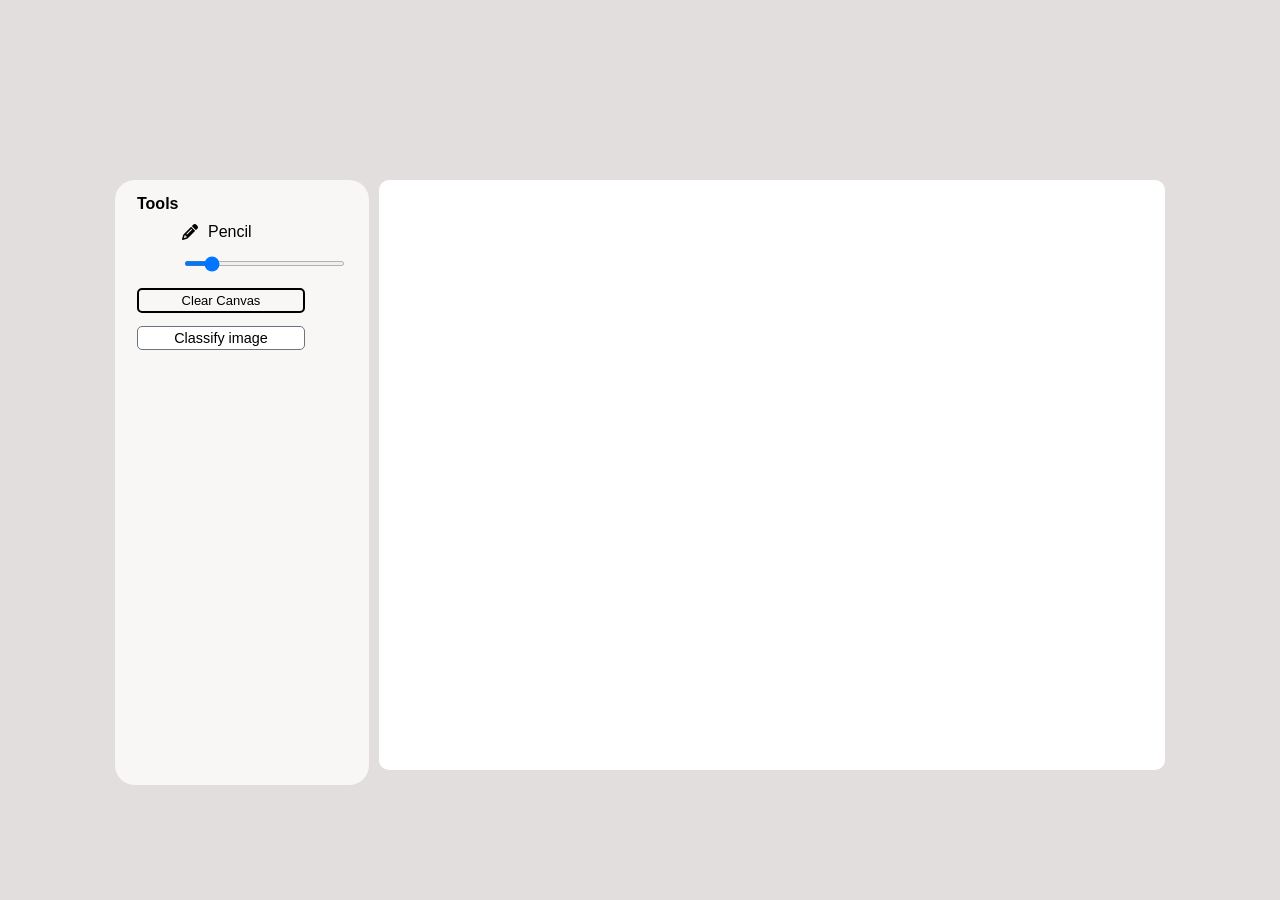
<file: drawing/index.html>
<!DOCTYPE html>
<html lang="en">

<head>
    <meta charset="UTF-8">
    <meta name="viewport" content="width=device-width, initial-scale=1.0">
    <title>Image recognition</title>
    <link rel="stylesheet" href="style.css">
    <!-- font awesome icons -->
    <link rel="stylesheet" href="https://cdnjs.cloudflare.com/ajax/libs/font-awesome/6.1.1/css/all.min.css"
          integrity="sha512-KfkfwYDsLkIlwQp6LFnl8zNdLGxu9YAA1QvwINks4PhcElQSvqcyVLLD9aMhXd13uQjoXtEKNosOWaZqXgel0g=="
          crossorigin="anonymous" referrerpolicy="no-referrer" />
    <script src="script.js" defer></script>
    <!-- <script src="https://kit.fontawesome.com/c353d71a36.js" crossorigin="anonymous">
      </script> -->
</head>

<body>
    <div class="container">
        <section class="tools-board">
            <div class="row">
                <label for="" class="title"><strong>Tools</strong></label>
                <ul class="options">
                    <li class="option tool" id="pencil">
                        <i class="fas fa-pencil" id="icon"></i>
                        <span>Pencil</span>
                    </li>
                    <li class="option">
                        <input type="range" id="size-slider" min="1" 
                               max="30" value="5">
                    </li>
                </ul>
            </div>
            <div class="row buttons">
                <button class="clear-canvas">Clear Canvas</button>
                <button class="save-img">Classify image</button>
            </div>
        </section>
        <section class="drawing-board">
            <canvas></canvas>
        </section>
    </div>
</body>
</html>
</file>
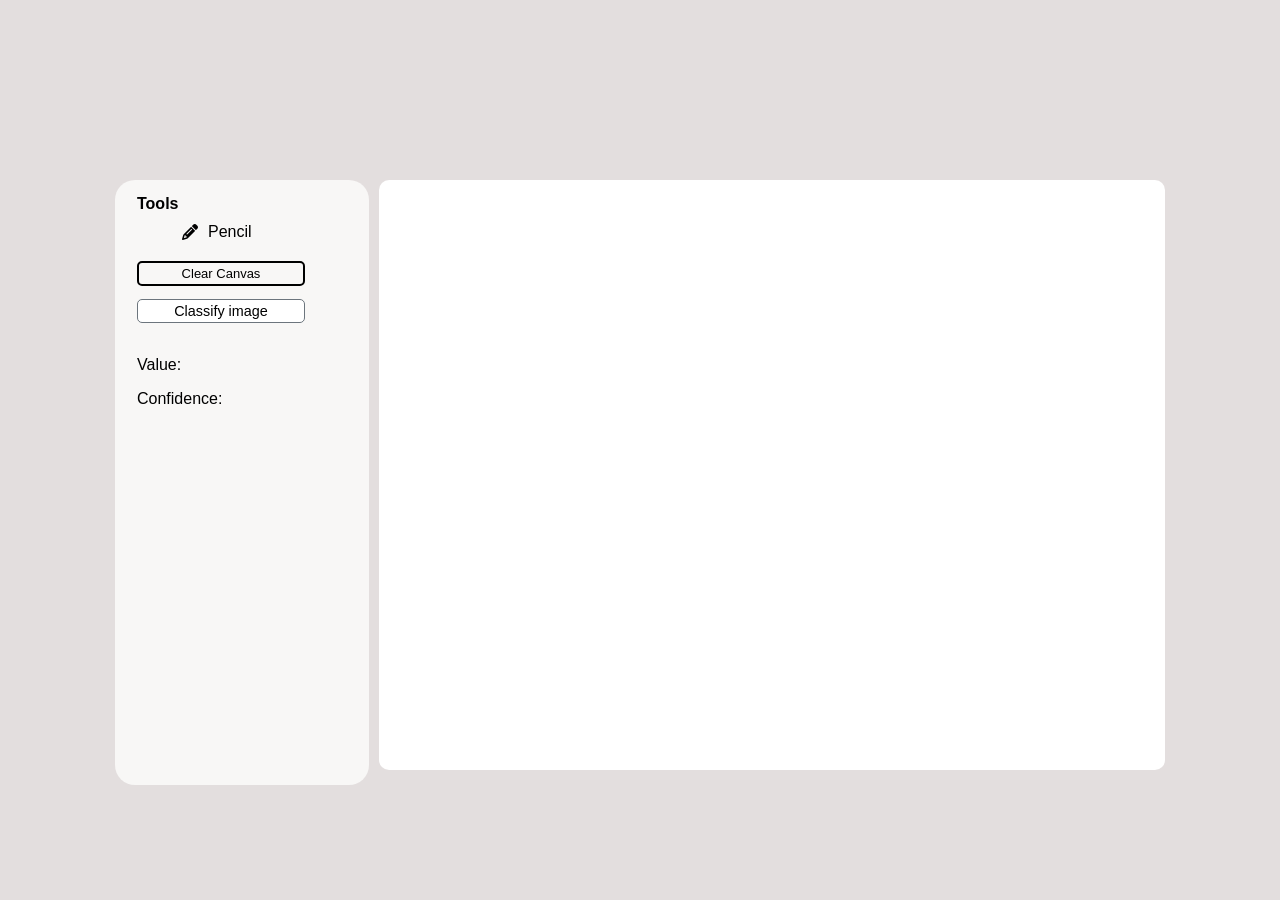
<file: NumberRecognition.Drawing/wwwroot/index.html>
<!DOCTYPE html>
<html lang="en">

<head>
    <meta charset="UTF-8">
    <meta name="viewport" content="width=device-width, initial-scale=1.0">
    <title>Image recognition</title>
    <link rel="stylesheet" href="style.css">
    <!-- font awesome icons -->
    <link rel="stylesheet" href="https://cdnjs.cloudflare.com/ajax/libs/font-awesome/6.1.1/css/all.min.css"
          integrity="sha512-KfkfwYDsLkIlwQp6LFnl8zNdLGxu9YAA1QvwINks4PhcElQSvqcyVLLD9aMhXd13uQjoXtEKNosOWaZqXgel0g=="
          crossorigin="anonymous" referrerpolicy="no-referrer" />
    <script src="script.js" defer></script>
    <!-- <script src="https://kit.fontawesome.com/c353d71a36.js" crossorigin="anonymous">
      </script> -->
</head>

<body>
    <div class="container">
        <section class="tools-board">
            <div class="row">
                <label for="" class="title"><strong>Tools</strong></label>
                <ul class="options">
                    <li class="option tool" id="pencil">
                        <i class="fas fa-pencil" id="icon"></i>
                        <span>Pencil</span>
                    </li>
                </ul>
            </div>
            <div class="row buttons">
                <button class="clear-canvas">Clear Canvas</button>
                <button class="save-img">Classify image</button>
            </div>
            <div class="row-results">
                <p>Value: <span id="result-number"></span></p>
                <p>Confidence: <span id="result-confidence"></span></p>
            </div>
        </section>
        <section class="drawing-board">
            <canvas></canvas>
        </section>
    </div>
</body>
</html>
</file>
<file: drawing/style.css>
body {
    display: flex;
    align-items: center;
    justify-content: center;
    min-height: 100vh;
    background-color: #e3dede;
    margin: 0;
    padding: 0;
    box-sizing: border-box;
    font-family: 'Franklin Gothic Medium', 'Arial Narrow', Arial, sans-serif;
}

.container {
    display: flex;
    gap: 10px;
    height: 540px;
    max-width: 1050px;
    width: 100%;
    border-radius: 20px;
}

.tools-board {
    width: 210px;
    height: 590px;
    border-radius: 20px;
    background-color: #f8f7f6;
    padding: 15px 22px 0;
}

.tools-board .row {
    margin-bottom: 20px;
}

.row .options {
    list-style: none;
    margin: 10px 0 0 5px;
}

.row .options .option {
    display: flex;
    cursor: pointer;
    align-items: center;
    margin-bottom: 10px;
}

.option:is(:hover, .active) img {
    filter: grayscale(20%);
}

.option :where(span, label) {
    color: black;
    cursor: pointer;
    padding-left: 10px;
}

.option:is(:hover, .active) :where(span, label) {
    color: #f4130b;
}

.option #fill-color {
    height: 14px;
    cursor: pointer;
    width: 14px;
}

#fill-color:checked~label {
    color: #e93e2b;
}

.option #size-slider {
    width: 100%;
    height: 5px;
    margin-top: 10px;
}

.buttons button {
    width: 80%;
    color: #fff;
    border: none;
    outline: none;
    font-size: 0.9rem;
    padding: 3px 0;
    margin-bottom: 13px;
    background: none;
    border-radius: 5px;
    cursor: pointer;
}

.buttons .clear-canvas {
    color: black;
    border: 1px solid #9fc39f;
    transition: all 0.2s ease;
    border: 2px solid black;
    font-size: 13px;
}

.clear-canvas:hover {
    color: #fff;
    background: #6c757d;
}

.buttons .save-img {
    background: white;
    color: black;
    border: 1px solid #6c757d;
}

.drawing-board {
    flex: 1;
}

.drawing-board canvas {
    width: 100%;
    height: 590px;
    border-radius: 10px;
}
</file>
<file: NumberRecognition.Drawing/wwwroot/style.css>
body {
    display: flex;
    align-items: center;
    justify-content: center;
    min-height: 100vh;
    background-color: #e3dede;
    margin: 0;
    padding: 0;
    box-sizing: border-box;
    font-family: 'Franklin Gothic Medium', 'Arial Narrow', Arial, sans-serif;
}

.container {
    display: flex;
    gap: 10px;
    height: 540px;
    max-width: 1050px;
    width: 100%;
    border-radius: 20px;
}

.tools-board {
    width: 210px;
    height: 590px;
    border-radius: 20px;
    background-color: #f8f7f6;
    padding: 15px 22px 0;
}

.tools-board .row {
    margin-bottom: 20px;
}

.row .options {
    list-style: none;
    margin: 10px 0 0 5px;
}

.row .options .option {
    display: flex;
    cursor: pointer;
    align-items: center;
    margin-bottom: 10px;
}

.option:is(:hover, .active) img {
    filter: grayscale(20%);
}

.option :where(span, label) {
    color: black;
    cursor: pointer;
    padding-left: 10px;
}

.option:is(:hover, .active) :where(span, label) {
    color: #f4130b;
}

.option #fill-color {
    height: 14px;
    cursor: pointer;
    width: 14px;
}

#fill-color:checked~label {
    color: #e93e2b;
}

.buttons button {
    width: 80%;
    color: #fff;
    border: none;
    outline: none;
    font-size: 0.9rem;
    padding: 3px 0;
    margin-bottom: 13px;
    background: none;
    border-radius: 5px;
    cursor: pointer;
}

.buttons .clear-canvas {
    color: black;
    border: 1px solid #9fc39f;
    transition: all 0.2s ease;
    border: 2px solid black;
    font-size: 13px;
}

.clear-canvas:hover {
    color: #fff;
    background: #6c757d;
}

.buttons .save-img {
    background: white;
    color: black;
    border: 1px solid #6c757d;
}

.drawing-board {
    flex: 1;
}

.drawing-board canvas {
    width: 100%;
    height: 590px;
    border-radius: 10px;
}
</file>
